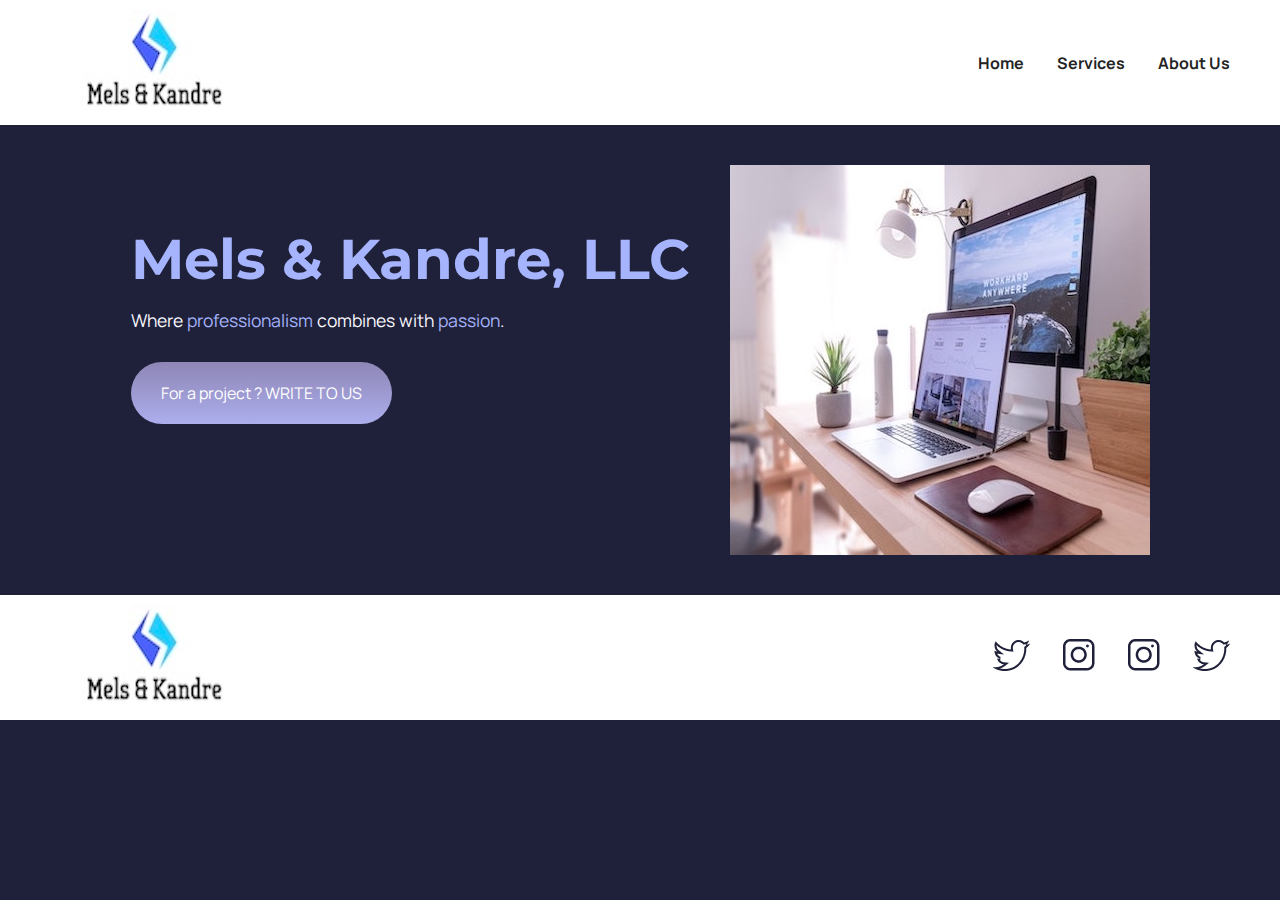
<file: index.html>
<!DOCTYPE html>
<html lang="en">
<head>
    <meta charset="UTF-8">
    <meta name="viewport" content="width=device-width, initial-scale=1.0">
    <title>Mels & Kandre</title>
    <link href="Style/style.css" rel="stylesheet"/>
    <link rel="preconnect" href="https://fonts.googleapis.com">
    <link rel="preconnect" href="https://fonts.gstatic.com" crossorigin>
    <link href="https://fonts.googleapis.com/css2?family=Manrope&family=Montserrat&display=swap" rel="stylesheet">
</head>
<body>
    <div id="contenair">
        <header>
            <nav>
                <a href="#" class="lien-icone">
                    <img src="Images/MKLogo.jpg" alt="Mels & Kandre logo">
                </a>
                <div id="nav">
                    <a href="index.html">Home</a>
                    <a href="services.html">Services</a>
                    <a href="aboutUs.html">About Us</a>
                </div>
            </nav>
        </header>
        <main>
            <section class="accueil-introduction">
                <div>
                    <h1>Mels & Kandre, LLC</h1>
                    <p>
                        Where <em>professionalism</em> combines with <em>passion</em>.
                    </p>
                    <a href="#contact" class="cta">For a project ? WRITE TO US</a>
                </div>
                <img src="Images/workHard.jpg" alt="Mels & Kandre, LLC" />
            </section>
        </main>
        <footer>
            <a href="#" class="lien-icone" id="hidemobile">
                <img src="Images/MKLogo.jpg" alt="Mels & Kandre logo">
            </a>
            <div>
                <a target="_blank" href="https://twitter.com/" class="lien-icone">
                    <img src="Images/twitter.png" alt="Logo Twitter"/>
                </a>
                <a target="_blank" href="https://www.instagram.com/" class="lien-icone">
                    <img src="Images/instagram.png" alt="Logo Instagram"/>
                </a>
                <a target="_blank" href="https://www.instagram.com/" class="lien-icone">
                    <img src="Images/instagram.png" alt="Logo Instagram"/>
                </a>
                <a target="_blank" href="https://twitter.com/" class="lien-icone">
                    <img src="Images/twitter.png" alt="Logo Twitter"/>
                </a>
            </div>
        </footer>
    </div>
</body>
</html>
</file>
<file: Style/style.css>
* {
    margin: 0;
}
body{
    font-family: 'Manrope', sans-serif;
    font-size: 1em;
    background-color: #1f2039;
}
main{
    display: flex;
    align-items: center;
    margin: 0 auto;
}
header, footer{
    background-color: white;
    padding: 10px 50px;
}
footer, nav {
    display: flex;
    flex-direction: row;
    align-items: center;
    justify-content: space-between;
}
nav a {
    margin-left: 30px;
    font-weight: bold;
}
a{
    color: #242424;
    text-decoration: none;
}
#nav a:hover{
    color: #a5b4fc;
    transform: scale(1.5);
}
section {
    padding: 40px;
}
.accueil-introduction {
    display: flex;
    flex-direction: row;
    /* max-width: 1000px; */
    align-items: flex-start;
    margin: auto;
}
.accueil-introduction h1 {
    margin-top: 60px;
    margin-bottom: 15px;
}
.accueil-introduction p {
    margin-bottom: 30px;
}
.accueil-introduction div {
    padding-right: 40px;
    vertical-align: middle;
}
h1{
    font-size: 3.5em;
    color: #a5b4fc;
    font-family: 'Montserrat', sans-serif;
}
p, li {
    font-size: 1.1em;
    color: #f9f8ff;
}
em {
    color: #a5b4fc;
    font-style: normal;
}
.cta {
    display: inline-block;
    background: linear-gradient(#8e86b5, #acaeed);
    color: white;
    border-radius: 50px;
    padding: 20px 30px;
}
.cta:hover {
    background: linear-gradient(#696484, #8788ba);
    text-decoration: none;
}
.lien-icone {
    margin-left: 30px;
}
.lien-icone:hover {
    opacity: 0.5;
}

/* Style for mobile de*/
@media all and (min-width: 320px) and (max-width: 768px) {
    #contenair{
        width: 100%;
        margin: 0 auto;
    }
    header{
        position: -webkit-sticky;
        position: sticky;
        top: 0;
    }
    nav{
        display: flex;
        flex-direction: column;
        align-items: center;
    }
    .accueil-introduction {
        display: flex;
        flex-direction: column;
        width: 100%;
        align-items: center;
    }
    .accueil-introduction h1 {
        margin-top: 15px;
        margin-bottom: 15px;
    }
    .accueil-introduction p {
        margin-bottom: 30px;
    }
    .accueil-introduction div {
        padding: 20px;
        vertical-align: middle;
    }
    p, li {
        font-size: 1.5em;
    }
    .cta {
        display: block;
        text-align: center;
    }
    #hidemobile{
        display: none;
    }
    footer div{
        margin: 10px;
    }
    main img{
        width: 100%;
    }

}
</file>
